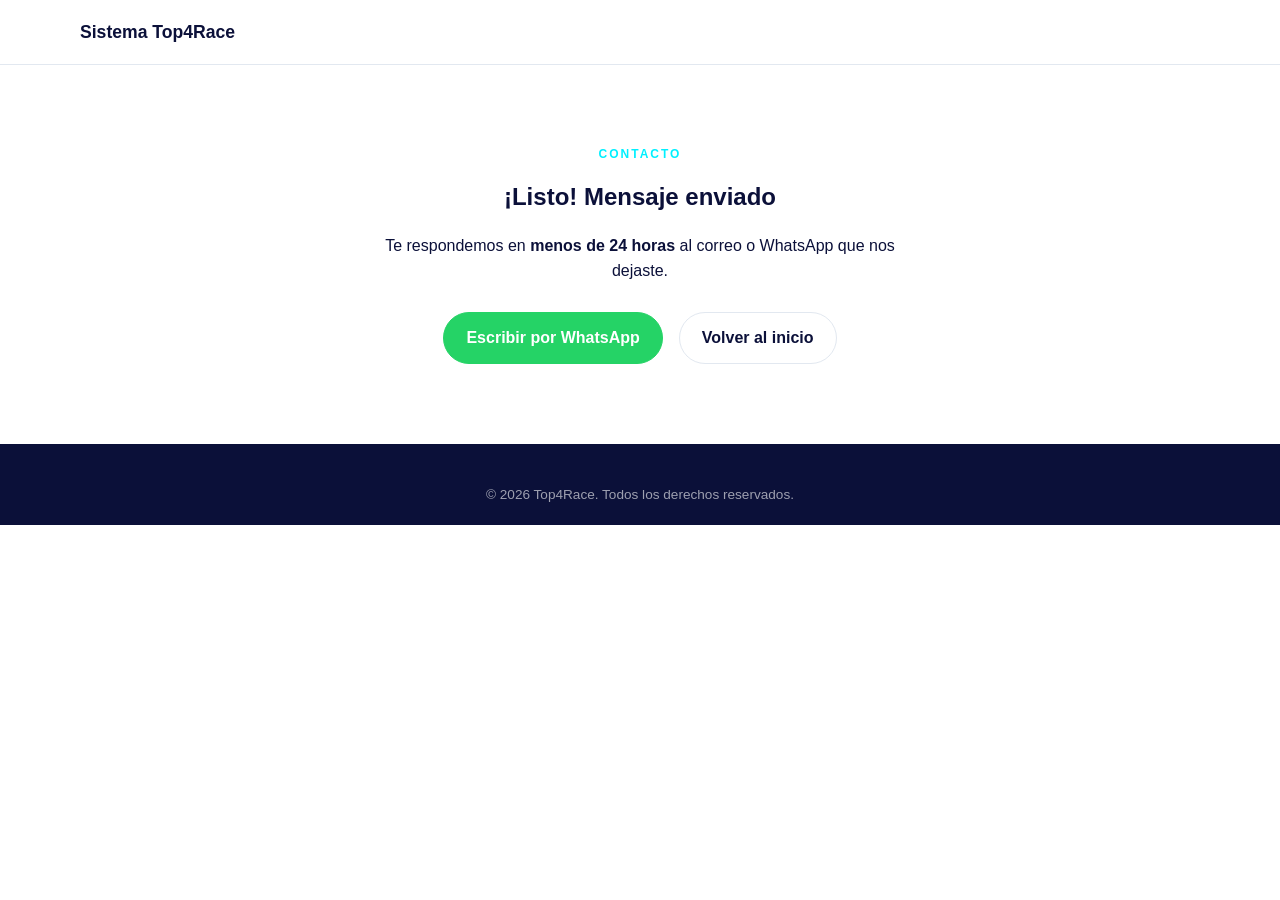
<file: gracias.html>
<!doctype html>
<html lang="es">
<head>
  <meta charset="utf-8">
  <meta name="viewport" content="width=device-width, initial-scale=1">
  <meta name="robots" content="noindex, nofollow">
  <title>Mensaje enviado | Top4Race</title>
  <link rel="stylesheet" href="style.css">
</head>
<body>
  <header class="site-header">
    <div class="container header-grid">
      <a class="brand" href="/" aria-label="Sistema Top4Race">
        <span class="brand-text">Sistema Top4Race</span>
      </a>
    </div>
  </header>

  <main>
    <section class="section">
      <div class="container" style="max-width: 560px; text-align: center;">
        <p class="eyebrow">Contacto</p>
        <h1 style="margin-bottom: 16px;">¡Listo! Mensaje enviado</h1>
        <p>Te respondemos en <strong>menos de 24 horas</strong> al correo o WhatsApp que nos dejaste.</p>
        <div class="hero-actions" style="justify-content: center; margin-top: 28px;">
          <a class="btn whatsapp" href="https://wa.me/573043499052" target="_blank" rel="noopener">Escribir por WhatsApp</a>
          <a class="btn ghost" href="/">Volver al inicio</a>
        </div>
      </div>
    </section>
  </main>

  <footer class="site-footer">
    <div class="container footer-bottom">© 2026 Top4Race. Todos los derechos reservados.</div>
  </footer>
</body>
</html>
</file>
<file: style.css>
:root {
  --primary: #0b1039;
  --accent: #00f0ff;
  --white: #ffffff;
  --muted: #63718c;
  --soft: #f4f7fb;
  --border: #e2e8f0;
  --shadow: 0 20px 60px rgba(11, 16, 57, 0.12);
  --radius: 20px;
  --transition: 0.25s ease;
}

html {
  scroll-behavior: smooth;
}

* {
  box-sizing: border-box;
  margin: 0;
  padding: 0;
}

body {
  font-family: "Segoe UI", "Helvetica Neue", Arial, sans-serif;
  color: var(--primary);
  background: var(--white);
  line-height: 1.6;
}

a {
  text-decoration: none;
  color: inherit;
}

.inline-link {
  color: var(--accent);
  font-weight: 600;
  transition: color var(--transition);
}

.inline-link:hover,
.inline-link:focus {
  color: var(--primary);
}

img {
  max-width: 100%;
  display: block;
}

.container {
  width: min(1120px, 92%);
  margin: 0 auto;
}

.site-header {
  position: sticky;
  top: 0;
  z-index: 10;
  background: rgba(255, 255, 255, 0.95);
  backdrop-filter: blur(12px);
  border-bottom: 1px solid var(--border);
  transition: box-shadow var(--transition);
}

.header-grid {
  display: grid;
  grid-template-columns: auto 1fr auto;
  align-items: center;
  gap: 24px;
  padding: 18px 0;
}

.brand {
  display: inline-flex;
  align-items: center;
  gap: 12px;
  font-weight: 700;
  font-size: 1.1rem;
  transition: transform var(--transition);
}

.brand-logos {
  display: inline-flex;
  align-items: center;
  gap: 8px;
}

.brand-mark {
  width: 54px;
  height: 54px;
  border-radius: 14px;
  background: linear-gradient(135deg, var(--accent), #38bdf8);
  box-shadow: 0 8px 20px rgba(0, 240, 255, 0.35);
  display: grid;
  place-items: center;
  overflow: hidden;
}

.brand-mark--placeholder {
  background: rgba(11, 16, 57, 0.06);
  border: 1.5px dashed rgba(11, 16, 57, 0.25);
  box-shadow: none;
}

.brand-mark--light {
  background: var(--white);
  border: 1px solid rgba(11, 16, 57, 0.08);
  box-shadow: 0 8px 18px rgba(11, 16, 57, 0.08);
}

.brand-logo {
  width: 100%;
  height: 100%;
  object-fit: contain;
}

.brand:hover {
  transform: translateY(-1px);
}

.nav {
  display: flex;
  justify-content: center;
  gap: 28px;
  color: var(--muted);
  font-weight: 500;
}

.nav a {
  position: relative;
  transition: color var(--transition);
}

.nav a::after {
  content: "";
  position: absolute;
  left: 0;
  bottom: -8px;
  width: 0;
  height: 2px;
  background: var(--accent);
  transition: width var(--transition);
}

.nav a:hover::after,
.nav a:focus::after {
  width: 100%;
}

.nav a:hover,
.nav a:focus {
  color: var(--primary);
}

.btn {
  display: inline-flex;
  align-items: center;
  justify-content: center;
  padding: 12px 22px;
  border-radius: 999px;
  border: 1px solid transparent;
  font-weight: 600;
  transition: transform var(--transition), box-shadow var(--transition), background var(--transition), color var(--transition);
  cursor: pointer;
  position: relative;
  overflow: hidden;
}

.btn:hover {
  transform: translateY(-2px);
}

.btn::after {
  content: "";
  position: absolute;
  inset: 0;
  background: radial-gradient(circle at top, rgba(255, 255, 255, 0.35), transparent 60%);
  opacity: 0;
  transition: opacity var(--transition);
  pointer-events: none;
}

.btn:hover::after {
  opacity: 1;
}

.btn:active {
  transform: translateY(0);
}

.btn:focus-visible {
  outline: 2px solid rgba(0, 240, 255, 0.6);
  outline-offset: 3px;
}

.btn.primary {
  background: var(--primary);
  color: var(--white);
  box-shadow: 0 10px 30px rgba(11, 16, 57, 0.2);
}

.btn.primary:hover {
  transform: translateY(-1px);
  box-shadow: 0 14px 40px rgba(11, 16, 57, 0.35);
  background: linear-gradient(120deg, rgba(11, 16, 57, 0.98), rgba(11, 16, 57, 0.88));
}

.btn.ghost {
  border-color: var(--border);
  color: var(--primary);
  background: var(--white);
}

.btn.ghost:hover {
  border-color: var(--accent);
  color: var(--primary);
  box-shadow: 0 8px 18px rgba(0, 240, 255, 0.2);
  background: rgba(0, 240, 255, 0.08);
}

.hero {
  padding: 90px 0 70px;
  position: relative;
  overflow: hidden;
}

.video-hero {
  min-height: 78vh;
  display: flex;
  align-items: center;
}

.hero-video {
  position: absolute;
  inset: 0;
  z-index: 0;
  overflow: hidden;
}

.hero-video video {
  width: 100%;
  height: 100%;
  object-fit: cover;
}

.hero-overlay {
  position: absolute;
  inset: 0;
  background: linear-gradient(120deg, rgba(11, 16, 57, 0.75), rgba(11, 16, 57, 0.35));
}

.hero::before,
.hero::after {
  content: "";
  position: absolute;
  width: 360px;
  height: 360px;
  border-radius: 50%;
  background: radial-gradient(circle, rgba(0, 240, 255, 0.2), transparent 65%);
  z-index: 0;
}

.hero::before {
  top: -140px;
  right: -120px;
}

.hero::after {
  bottom: -160px;
  left: -140px;
}

.hero-grid {
  display: grid;
  grid-template-columns: repeat(auto-fit, minmax(280px, 1fr));
  align-items: center;
  gap: 48px;
  position: relative;
  z-index: 1;
}

.eyebrow {
  text-transform: uppercase;
  letter-spacing: 2px;
  font-size: 0.75rem;
  color: var(--accent);
  font-weight: 700;
  margin-bottom: 14px;
}

.hero-copy h1 {
  font-size: clamp(2.2rem, 4vw, 3.3rem);
  margin-bottom: 18px;
}

.video-hero .eyebrow {
  color: var(--accent);
}

.video-hero .hero-copy h1,
.video-hero .hero-copy p,
.video-hero .hero-copy .lead {
  color: var(--white);
}

.video-hero .hero-copy .lead {
  opacity: 0.9;
}

.hero-tagline {
  margin: 0 0 20px;
  font-size: 1.05rem;
  font-weight: 600;
  color: rgba(255, 255, 255, 0.92);
}

.lead {
  font-size: 1.05rem;
  color: var(--muted);
  margin-bottom: 18px;
}

.hero-actions {
  display: flex;
  flex-wrap: wrap;
  gap: 16px;
  margin-top: 20px;
}

.hero-card {
  position: relative;
  border-radius: var(--radius);
  background: var(--primary);
  color: var(--white);
  overflow: hidden;
  box-shadow: var(--shadow);
  transition: transform var(--transition), box-shadow var(--transition);
}

.hero-card-hover {
  position: absolute;
  inset: 0;
  padding: 26px;
  display: flex;
  align-items: center;
  justify-content: center;
  text-align: center;
  font-size: 0.98rem;
  line-height: 1.5;
  background: rgba(11, 16, 57, 0.92);
  opacity: 0;
  transition: opacity var(--transition);
  pointer-events: none;
}

.hero-card:hover {
  transform: translateY(-6px);
  box-shadow: 0 28px 70px rgba(11, 16, 57, 0.2);
}

.hero-card:hover .hero-card-hover {
  opacity: 1;
}

.hero-card-glow {
  position: absolute;
  inset: -50% 0 auto auto;
  width: 220px;
  height: 220px;
  background: radial-gradient(circle, rgba(0, 240, 255, 0.65), transparent 70%);
  opacity: 0.8;
}

.hero-card-content {
  position: relative;
  padding: 32px;
  display: grid;
  gap: 16px;
}

.hero-card-icon {
  width: 48px;
  height: 48px;
  border-radius: 16px;
  background: rgba(0, 240, 255, 0.15);
  display: grid;
  place-items: center;
  color: var(--accent);
}

.hero-card-logo {
  width: 100%;
  height: 100%;
  object-fit: contain;
}

.hero-card h3 {
  font-size: 1.4rem;
}

.hero-card p {
  color: rgba(255, 255, 255, 0.8);
}

.hero-stats {
  display: grid;
  grid-template-columns: repeat(3, minmax(80px, 1fr));
  gap: 12px;
  margin-top: 6px;
}

.stat {
  font-size: 1.4rem;
  font-weight: 700;
}

.stat-label {
  display: block;
  font-size: 0.8rem;
  color: rgba(255, 255, 255, 0.7);
}

.section {
  padding: 80px 0;
}

.section.alt {
  background: var(--soft);
}

.section-heading {
  max-width: 720px;
  margin-bottom: 40px;
}

.section-heading--center {
  margin-left: auto;
  margin-right: auto;
  text-align: center;
}

.section-heading--center p {
  margin-left: auto;
  margin-right: auto;
}

.section-heading h2 {
  font-size: clamp(1.9rem, 3vw, 2.6rem);
  margin-bottom: 12px;
}

.section-heading p {
  color: var(--muted);
  max-width: 720px;
  margin: 0 auto;
}

.discipline-list {
  display: flex;
  flex-wrap: wrap;
  justify-content: center;
  gap: 12px;
  list-style: none;
  margin: 28px auto 36px;
  padding: 0;
  max-width: 720px;
}

.discipline-pill {
  display: inline-flex;
  align-items: center;
  gap: 8px;
  padding: 10px 18px;
  border-radius: 999px;
  border: 1px solid var(--border);
  background: var(--white);
  font-weight: 600;
  font-size: 0.95rem;
  box-shadow: 0 8px 20px rgba(11, 16, 57, 0.06);
}

.discipline-pill--active {
  border-color: rgba(0, 240, 255, 0.55);
  background: rgba(0, 240, 255, 0.1);
}

.discipline-note {
  font-size: 0.72rem;
  font-weight: 600;
  text-transform: uppercase;
  letter-spacing: 0.04em;
  color: var(--muted);
}

.info-grid,
.service-grid {
  display: grid;
  grid-template-columns: repeat(auto-fit, minmax(230px, 1fr));
  gap: 24px;
}

.service-highlights {
  display: grid;
  grid-template-columns: repeat(auto-fit, minmax(260px, 1fr));
  gap: 20px;
  margin-bottom: 28px;
}

.highlight-card {
  position: relative;
  background: rgba(0, 240, 255, 0.08);
  border: 1px solid rgba(0, 240, 255, 0.3);
  border-radius: 18px;
  padding: 20px 22px;
  display: flex;
  gap: 14px;
  align-items: flex-start;
  transition: transform var(--transition), box-shadow var(--transition), border-color var(--transition);
  overflow: hidden;
}

.highlight-card h3 {
  margin-bottom: 6px;
  font-size: 1.1rem;
}

.highlight-card p {
  color: var(--muted);
}

.highlight-card:hover {
  transform: translateY(-4px);
  border-color: rgba(0, 240, 255, 0.6);
  box-shadow: 0 16px 30px rgba(11, 16, 57, 0.12);
}

.highlight-card::before {
  content: "";
  position: absolute;
  inset: -50% -20% auto -20%;
  height: 140px;
  background: radial-gradient(circle, rgba(255, 255, 255, 0.5), transparent 65%);
  opacity: 0;
  transition: opacity var(--transition), transform var(--transition);
  transform: translateY(-10px);
  pointer-events: none;
}

.highlight-card:hover::before {
  opacity: 0.7;
  transform: translateY(0);
}

.highlight-icon {
  width: 38px;
  height: 38px;
  border-radius: 12px;
  background: var(--white);
  color: var(--accent);
  display: grid;
  place-items: center;
  flex-shrink: 0;
  box-shadow: 0 8px 18px rgba(11, 16, 57, 0.08);
}

.info-card,
.service-card {
  position: relative;
  border-radius: var(--radius);
  padding: 24px;
  background: var(--white);
  border: 1px solid var(--border);
  box-shadow: 0 10px 20px rgba(11, 16, 57, 0.06);
  transition: transform var(--transition), box-shadow var(--transition), border-color var(--transition);
  overflow: hidden;
}

.info-card:hover,
.service-card:hover {
  transform: translateY(-6px) scale(1.01);
  border-color: rgba(0, 240, 255, 0.4);
  box-shadow: 0 24px 50px rgba(11, 16, 57, 0.18);
}

.info-card::before,
.service-card::before {
  content: "";
  position: absolute;
  inset: 0;
  background: linear-gradient(120deg, rgba(0, 240, 255, 0.12), transparent 55%);
  opacity: 0;
  transition: opacity var(--transition);
  pointer-events: none;
}

.info-card:hover::before,
.service-card:hover::before {
  opacity: 1;
}

.info-card h3,
.service-card h3 {
  margin-bottom: 10px;
}

.info-card p,
.service-card p {
  color: var(--muted);
}

.icon {
  width: 40px;
  height: 40px;
  border-radius: 12px;
  background: rgba(0, 240, 255, 0.1);
  color: var(--accent);
  display: grid;
  place-items: center;
  margin-bottom: 14px;
}

.event-grid {
  display: grid;
  grid-template-columns: repeat(auto-fit, minmax(260px, 1fr));
  gap: 24px;
}

.event-grid--single {
  max-width: 560px;
  margin: 0 auto;
}

.history-grid {
  display: grid;
  grid-template-columns: repeat(3, minmax(0, 1fr));
  gap: 24px;
  align-items: stretch;
}

@keyframes history-enter {
  from {
    opacity: 0;
    transform: translateY(28px) scale(0.97);
  }
  to {
    opacity: 1;
    transform: translateY(0) scale(1);
  }
}

@keyframes history-shine {
  from {
    transform: translateX(-120%) skewX(-18deg);
  }
  to {
    transform: translateX(220%) skewX(-18deg);
  }
}

@keyframes history-glow {
  0%, 100% {
    opacity: 0.45;
  }
  50% {
    opacity: 0.85;
  }
}

.history-card {
  position: relative;
  border-radius: var(--radius);
  background: var(--white);
  border: 1px solid var(--border);
  overflow: hidden;
  box-shadow: 0 12px 26px rgba(11, 16, 57, 0.08);
  display: flex;
  flex-direction: column;
  min-height: 340px;
  animation: history-enter 0.7s cubic-bezier(0.22, 1, 0.36, 1) backwards;
  transition: transform 0.35s cubic-bezier(0.22, 1, 0.36, 1), box-shadow 0.35s ease, border-color 0.35s ease;
}

.history-card:nth-child(1) {
  animation-delay: 0.08s;
}

.history-card:nth-child(2) {
  animation-delay: 0.18s;
}

.history-card:nth-child(3) {
  animation-delay: 0.28s;
}

.history-card::after {
  content: "";
  position: absolute;
  inset: 0;
  border-radius: inherit;
  border: 1px solid rgba(0, 240, 255, 0);
  transition: border-color 0.35s ease;
  pointer-events: none;
}

.history-card:hover {
  transform: translateY(-10px);
  border-color: rgba(0, 240, 255, 0.45);
  box-shadow: 0 28px 55px rgba(11, 16, 57, 0.18), 0 0 40px rgba(0, 240, 255, 0.12);
}

.history-card:hover::after {
  border-color: rgba(0, 240, 255, 0.35);
}

.history-media {
  position: relative;
  flex: 1 1 auto;
  height: 200px;
  min-height: 200px;
  display: grid;
  place-items: center;
  padding: 28px 24px;
  background: linear-gradient(145deg, rgba(11, 16, 57, 0.96), rgba(11, 16, 57, 0.72));
  overflow: hidden;
}

.history-media::before {
  content: "";
  position: absolute;
  inset: 0;
  background: radial-gradient(circle at 80% 20%, rgba(0, 240, 255, 0.35), transparent 55%);
  pointer-events: none;
  transition: opacity 0.35s ease;
}

.history-card:hover .history-media::before {
  animation: history-glow 1.8s ease-in-out infinite;
}

.history-media::after {
  content: "";
  position: absolute;
  top: 0;
  left: 0;
  width: 45%;
  height: 100%;
  background: linear-gradient(90deg, transparent, rgba(255, 255, 255, 0.14), transparent);
  transform: translateX(-120%) skewX(-18deg);
  pointer-events: none;
}

.history-card:hover .history-media::after {
  animation: history-shine 0.85s ease forwards;
}

.history-logo {
  position: relative;
  z-index: 1;
  max-height: 110px;
  width: auto;
  max-width: 82%;
  object-fit: contain;
  filter: drop-shadow(0 8px 24px rgba(0, 0, 0, 0.25));
  transition: transform 0.45s cubic-bezier(0.22, 1, 0.36, 1);
}

.history-card:hover .history-logo {
  transform: scale(1.06);
}

.history-logos-pair {
  position: relative;
  z-index: 1;
  display: flex;
  align-items: center;
  justify-content: center;
  gap: 16px;
  width: 100%;
  height: 100%;
  padding: 0 12px;
}

.history-logo--club {
  max-height: 88px;
  max-width: 44%;
  flex: 1 1 0;
  object-fit: contain;
}

.history-card--dual .history-logo--club {
  width: 86px;
  height: 86px;
  max-width: none;
  max-height: none;
  flex: 0 0 auto;
  border-radius: 50%;
  object-fit: contain;
  background: rgba(255, 255, 255, 0.95);
  padding: 10px;
  box-shadow: 0 6px 18px rgba(0, 0, 0, 0.15);
}

.history-body {
  flex-shrink: 0;
  padding: 22px 24px 24px;
  display: grid;
  gap: 8px;
  align-content: start;
  min-height: 168px;
}

.history-meta {
  display: flex;
  flex-wrap: wrap;
  align-items: center;
  gap: 8px;
  font-size: 0.88rem;
  font-weight: 600;
}

.history-meta time {
  color: var(--accent);
}

.history-sep {
  color: var(--muted);
  font-weight: 400;
}

.history-meta > span:not(.history-sep) {
  color: var(--muted);
  font-weight: 500;
}

.history-subtitle {
  font-size: 0.9rem;
  font-weight: 600;
  color: var(--muted);
  margin-top: -2px;
}

.history-body h3 {
  font-size: 1.05rem;
  line-height: 1.35;
}

@media (max-width: 960px) {
  .history-grid {
    grid-template-columns: 1fr;
    max-width: 420px;
    margin: 0 auto;
  }

  .history-card {
    min-height: 320px;
  }
}

@media (prefers-reduced-motion: reduce) {
  .history-card {
    animation: none;
  }

  .history-card:hover .history-media::before,
  .history-card:hover .history-media::after {
    animation: none;
  }

  .history-card:hover .history-logo {
    transform: none;
  }
}

.event-card {
  position: relative;
  border-radius: var(--radius);
  background: var(--white);
  border: 1px solid var(--border);
  overflow: hidden;
  box-shadow: 0 12px 26px rgba(11, 16, 57, 0.08);
  display: grid;
  transition: transform var(--transition), box-shadow var(--transition), border-color var(--transition);
}

.event-card:hover {
  transform: translateY(-8px) scale(1.01);
  border-color: rgba(0, 240, 255, 0.5);
  box-shadow: 0 28px 55px rgba(11, 16, 57, 0.2);
}

.event-card::after {
  content: "";
  position: absolute;
  inset: 0;
  border: 1px solid rgba(0, 240, 255, 0.15);
  border-radius: var(--radius);
  opacity: 0;
  transition: opacity var(--transition);
  pointer-events: none;
}

.event-card:hover::after {
  opacity: 1;
}

@supports not (aspect-ratio: 16 / 9) {
  .event-media {
    min-height: 220px;
  }
}

.event-media {
  position: relative;
  min-height: 180px;
  background: linear-gradient(135deg, rgba(11, 16, 57, 0.92), rgba(11, 16, 57, 0.55));
  isolation: isolate;
  overflow: hidden;
  aspect-ratio: 16 / 9;
}

.event-video {
  position: absolute;
  inset: 0;
  width: 100%;
  height: 100%;
  object-fit: cover;
  z-index: 0;
}

.event-overlay {
  position: absolute;
  inset: 0;
  background: radial-gradient(circle at top right, rgba(0, 240, 255, 0.45), transparent 60%);
}

.event-placeholder {
  position: absolute;
  inset: 0;
  display: grid;
  place-items: center;
  color: var(--white);
  font-weight: 600;
  letter-spacing: 0.6px;
  z-index: 1;
}

.event-media::after {
  content: "";
  position: absolute;
  inset: 0;
  background: repeating-linear-gradient(
    120deg,
    rgba(255, 255, 255, 0.06),
    rgba(255, 255, 255, 0.06) 10px,
    transparent 10px,
    transparent 20px
  );
  opacity: 0.3;
}

.event-watermark {
  position: absolute;
  width: 70%;
  right: 10%;
  bottom: 20%;
  color: rgba(0, 240, 255, 0.45);
  transition: transform var(--transition), opacity var(--transition);
}

.event-hover {
  position: absolute;
  inset: 0;
  padding: 24px;
  display: flex;
  align-items: center;
  justify-content: center;
  text-align: center;
  font-size: 0.95rem;
  line-height: 1.5;
  color: var(--white);
  background: rgba(11, 16, 57, 0.92);
  opacity: 0;
  transition: opacity var(--transition);
  pointer-events: none;
}

.event-card:hover .event-watermark {
  transform: translateY(-6px) scale(1.02);
  opacity: 0.7;
}

.event-card:hover .event-hover {
  opacity: 1;
}

.event-body {
  padding: 24px;
  display: grid;
  gap: 12px;
}

.tag {
  display: inline-flex;
  align-items: center;
  gap: 6px;
  background: rgba(0, 240, 255, 0.15);
  color: var(--primary);
  font-size: 0.8rem;
  font-weight: 600;
  padding: 4px 12px;
  border-radius: 999px;
  width: fit-content;
}

.tag--upcoming {
  background: rgba(0, 240, 255, 0.28);
  color: var(--primary);
  box-shadow: 0 0 0 1px rgba(0, 240, 255, 0.35);
}

.contact {
  background: var(--soft);
}

.calendar-card {
  background: var(--white);
  border: 1px solid var(--border);
  border-radius: var(--radius);
  padding: 28px;
  box-shadow: 0 16px 30px rgba(11, 16, 57, 0.08);
}

.calendar-link {
  display: block;
  text-decoration: none;
  color: inherit;
}

.calendar-link:focus-visible .calendar-card {
  outline: 2px solid rgba(0, 240, 255, 0.6);
  outline-offset: 4px;
}

.calendar-header {
  display: flex;
  justify-content: space-between;
  align-items: center;
  margin-bottom: 20px;
  gap: 12px;
  flex-wrap: wrap;
}

.calendar-year {
  font-size: 1.4rem;
  font-weight: 700;
  color: var(--primary);
}

.calendar-status {
  background: rgba(0, 240, 255, 0.15);
  color: var(--primary);
  padding: 6px 14px;
  border-radius: 999px;
  font-size: 0.85rem;
  font-weight: 600;
}

.calendar-grid {
  display: grid;
  grid-template-columns: repeat(auto-fit, minmax(140px, 1fr));
  gap: 14px;
}

.calendar-slot {
  border: 1px dashed rgba(11, 16, 57, 0.25);
  border-radius: 14px;
  padding: 16px;
  text-align: center;
  color: var(--muted);
  background: rgba(11, 16, 57, 0.02);
  transition: transform var(--transition), border-color var(--transition), box-shadow var(--transition);
}

.calendar-slot:hover {
  transform: translateY(-4px);
  border-color: rgba(0, 240, 255, 0.6);
  box-shadow: 0 12px 24px rgba(11, 16, 57, 0.12);
  color: var(--primary);
}

.contact-grid {
  display: grid;
  grid-template-columns: repeat(auto-fit, minmax(280px, 1fr));
  gap: 40px;
  align-items: start;
}

.contact-info {
  display: grid;
  gap: 14px;
  margin-top: 24px;
}

.contact-item {
  display: flex;
  gap: 12px;
  align-items: flex-start;
}

.contact-icon {
  width: 34px;
  height: 34px;
  border-radius: 10px;
  background: rgba(0, 240, 255, 0.12);
  color: var(--accent);
  display: grid;
  place-items: center;
  flex-shrink: 0;
}

.contact-label {
  display: block;
  font-size: 0.8rem;
  color: var(--muted);
}

.contact-form {
  display: grid;
  gap: 16px;
  background: var(--white);
  border-radius: var(--radius);
  padding: 26px;
  border: 1px solid var(--border);
  box-shadow: 0 16px 30px rgba(11, 16, 57, 0.08);
  transition: transform var(--transition), box-shadow var(--transition);
}

.contact-form:hover {
  transform: translateY(-4px);
  box-shadow: 0 20px 40px rgba(11, 16, 57, 0.12);
}

.contact-form label {
  display: grid;
  gap: 8px;
  font-weight: 600;
  color: var(--primary);
}

.contact-form input,
.contact-form textarea {
  border-radius: 12px;
  border: 1px solid var(--border);
  padding: 12px 14px;
  font-size: 0.95rem;
  font-family: inherit;
}

.contact-form input:focus,
.contact-form textarea:focus {
  outline: 2px solid rgba(0, 240, 255, 0.4);
  border-color: var(--accent);
}

.contact-form input:hover,
.contact-form textarea:hover {
  border-color: rgba(0, 240, 255, 0.5);
}

.form-note {
  font-size: 0.8rem;
  color: var(--muted);
}

.netlify-honeypot {
  position: absolute;
  left: -9999px;
  width: 1px;
  height: 1px;
  overflow: hidden;
}

.contact-form-column {
  display: grid;
  gap: 20px;
}

.contact-whatsapp {
  text-align: center;
  padding: 22px 24px;
  border-radius: var(--radius);
  border: 1px solid var(--border);
  background: var(--white);
  box-shadow: 0 16px 30px rgba(11, 16, 57, 0.08);
}

.contact-whatsapp p {
  margin: 0 0 16px;
  color: var(--muted);
  font-weight: 500;
}

.contact-whatsapp .btn {
  width: 100%;
}

.btn.whatsapp {
  gap: 10px;
  background: #25d366;
  color: #fff;
  border-color: #25d366;
}

.btn.whatsapp:hover {
  background: #1fb855;
  border-color: #1fb855;
  box-shadow: 0 12px 28px rgba(37, 211, 102, 0.35);
  color: #fff;
}

.price-range {
  margin: 16px 0 0;
  font-size: 1rem;
  color: var(--muted);
}

.price-range strong {
  color: #0099ff;
  font-weight: 800;
}

.video-hero .hero-copy .price-range {
  color: rgba(255, 255, 255, 0.9);
  font-size: 1.05rem;
}

.video-hero .hero-copy .price-range strong {
  color: #00e5ff;
  text-shadow: 0 0 18px rgba(0, 229, 255, 0.55);
}

.hero-copy .price-range {
  margin-bottom: 4px;
}

.contact-price-anchor {
  margin: 0 0 4px;
  padding: 20px 22px;
  border-radius: var(--radius);
  border: 2px solid rgba(0, 153, 255, 0.45);
  background: linear-gradient(135deg, rgba(0, 153, 255, 0.14), rgba(0, 229, 255, 0.1));
  box-shadow: 0 10px 28px rgba(0, 153, 255, 0.12);
}

.contact-price-label {
  display: block;
  margin-bottom: 10px;
  font-size: 0.72rem;
  font-weight: 800;
  letter-spacing: 1.5px;
  text-transform: uppercase;
  color: #0099ff;
}

.contact-price-anchor p {
  margin: 0;
  font-size: 1rem;
  line-height: 1.55;
  color: var(--primary);
}

.contact-price-anchor p + p {
  margin-top: 10px;
}

.contact-price-note {
  font-size: 0.92rem !important;
  color: var(--muted) !important;
}

.contact-price-anchor strong {
  color: #0077ee;
  font-weight: 800;
  font-size: 1.08em;
}

.testimonials-grid {
  display: grid;
  grid-template-columns: repeat(auto-fit, minmax(280px, 1fr));
  gap: 24px;
}

.testimonial-card {
  margin: 0;
  padding: 28px;
  border-radius: var(--radius);
  border: 1px solid var(--border);
  background: var(--white);
  box-shadow: 0 12px 28px rgba(11, 16, 57, 0.06);
}

.testimonial-card p {
  margin: 0 0 20px;
  font-size: 1.02rem;
  line-height: 1.65;
  color: var(--primary);
  font-style: italic;
}

.testimonial-card footer {
  display: grid;
  gap: 4px;
}

.testimonial-card cite {
  font-style: normal;
  font-weight: 700;
  color: var(--primary);
}

.testimonial-card span {
  font-size: 0.85rem;
  color: var(--muted);
}

.site-footer {
  background: var(--primary);
  color: var(--white);
  padding: 40px 0 20px;
}

.footer-grid {
  display: grid;
  grid-template-columns: repeat(auto-fit, minmax(180px, 1fr));
  gap: 24px;
  margin-bottom: 20px;
}

.site-footer p {
  color: rgba(255, 255, 255, 0.7);
  margin-top: 10px;
}

.footer-label {
  display: block;
  font-size: 0.85rem;
  margin-bottom: 10px;
  color: rgba(255, 255, 255, 0.6);
  text-transform: uppercase;
  letter-spacing: 1px;
}

.site-footer a {
  display: block;
  color: rgba(255, 255, 255, 0.85);
  margin-bottom: 8px;
}

.footer-bottom {
  text-align: center;
  font-size: 0.85rem;
  color: rgba(255, 255, 255, 0.6);
}

@media (max-width: 960px) {
  .header-grid {
    grid-template-columns: 1fr;
    justify-items: center;
  }

  .nav {
    flex-wrap: wrap;
    gap: 16px;
  }

}

@media (max-width: 720px) {
  .hero {
    padding: 70px 0 50px;
  }

  .hero-actions {
    flex-direction: column;
    align-items: stretch;
  }

  .btn {
    width: 100%;
  }
}

@media (max-width: 600px) {
  .header-grid {
    gap: 14px;
  }

  .nav {
    gap: 12px;
    font-size: 0.95rem;
  }

  .section {
    padding: 60px 0;
  }

  .hero-card-content {
    padding: 24px;
  }

  .event-body {
    padding: 20px;
  }
}

@media (prefers-reduced-motion: reduce) {
  *,
  *::before,
  *::after {
    animation-duration: 0.01ms !important;
    animation-iteration-count: 1 !important;
    transition-duration: 0.01ms !important;
    scroll-behavior: auto !important;
  }
}
</file>
